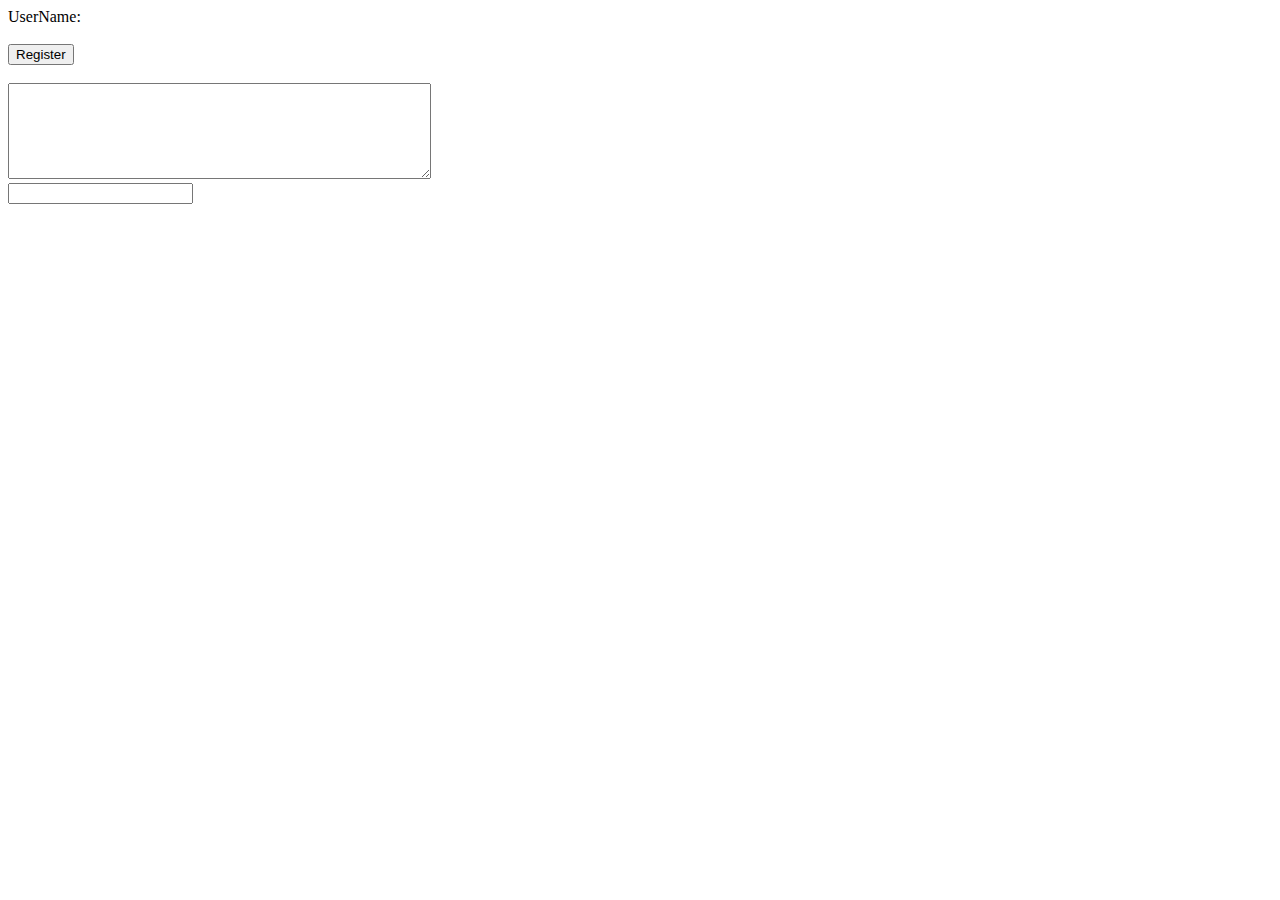
<file: form/index.html>
<!DOCTYPE html>
<html lang="en">
<head>
    <meta charset="UTF-8">
    <meta name="viewport" content="width=device-width, initial-scale=1.0">
    <title>Document</title>
</head>
<body>
    <form action = "">

        
        <label for = "username ">UserName:</label><br><br>

        <button>Register</button><br><br>

        <textarea name="Address" id="" rows="6" cols="50"></textarea><br>


<input type="text" name="Shravani">

    </form>
</body>
</html>
</file>
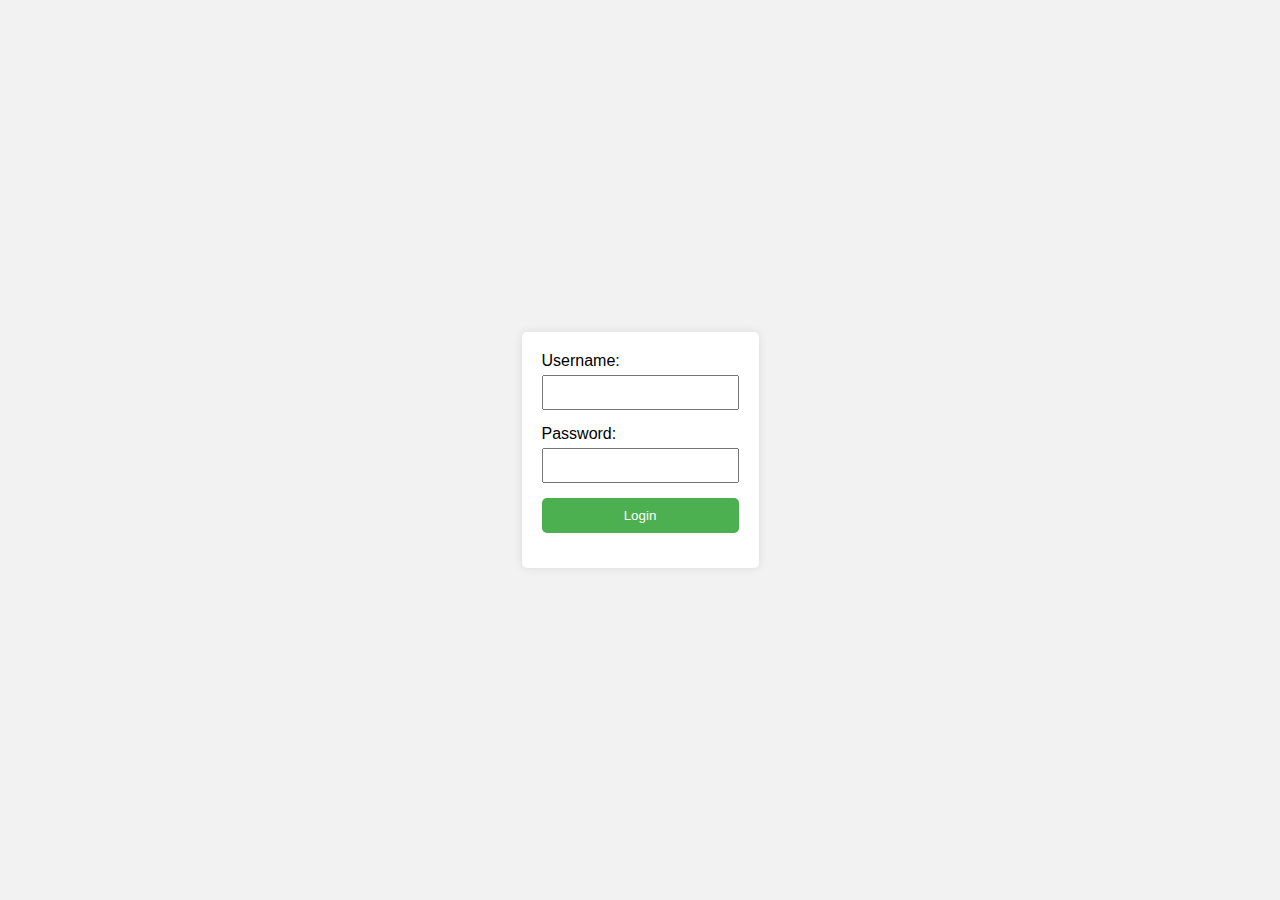
<file: login1/index.html>
<!DOCTYPE html>
<html lang="en">
<head>
    <meta charset="UTF-8">
    <meta name="viewport" content="width=device-width, initial-scale=1.0">
    <title>Login Page</title>
    <link rel="stylesheet" href="index.css">
    <style>
        body {
            font-family: Arial, sans-serif;
            background-color: #f2f2f2;
            display: flex;
            justify-content: center;
            align-items: center;
            height: 100vh;
            margin: 0;
        }
        form {
            background-color: #fff;
            padding: 20px;
            border-radius: 5px;
            box-shadow: 0 0 10px rgba(0, 0, 0, 0.1);
        }
        div {
            margin-bottom: 15px;
        }
        label {
            display: block;
            margin-bottom: 5px;
        }
        input {
            width: 100%;
            padding: 8px;
            box-sizing: border-box;
        }
        button {
            width: 100%;
            padding: 10px;
            background-color: #4CAF50;
            color: white;
            border: none;
            border-radius: 5px;
            cursor: pointer;
        }
        button:hover {
            background-color: #45a049;
        }
    </style>
</head>
<body>
    <form action="/login" method="post">
        <div>
            <label for="username">Username:</label>
            <input type="text" id="username" name="username" required>
        </div>
        <div>
            <label for="password">Password:</label>
            <input type="password" id="password" name="password" required>
        </div>
        <div>
            <button type="submit">Login</button>
        </div>
    </form>
</body>
</html>
</file>
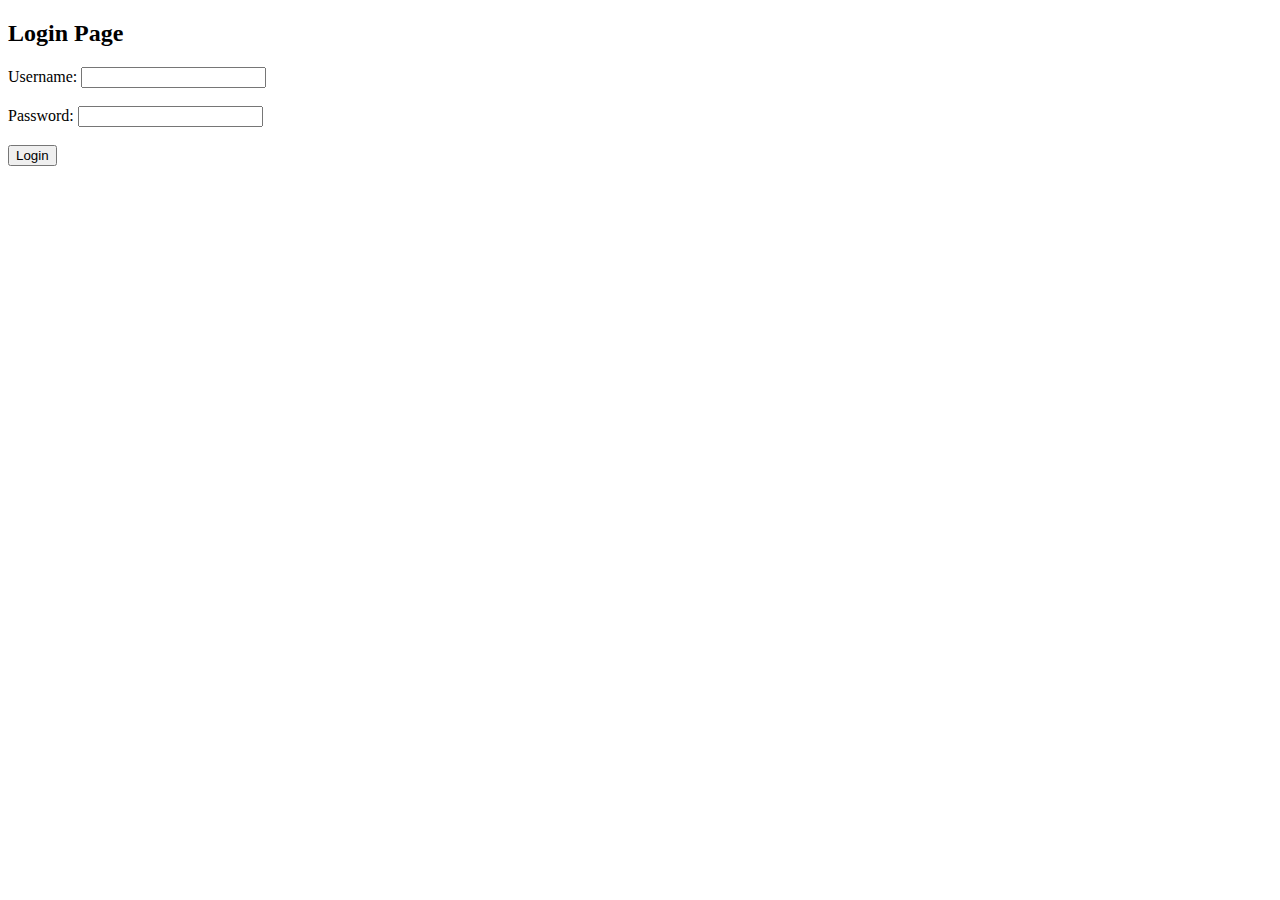
<file: form/Selectord/index.html>
<!DOCTYPE html>
<html lang="en">

<head>
    <meta charset="UTF-8">
    <meta name="viewport" content="width=device-width, initial-scale=1.0">
    <title>Document</title>
</head>

<body>
    <h2>Login Page</h2>
    <form action="/submit-login" method="post">
        <label for="username">Username:</label>
        <input type="text" id="username" name="username" required><br><br>
        <label for="password">Password:</label>
        <input type="password" id="password" name="password" required><br><br>
        <input type="submit" value="Login">
    </form>

</body>

</html>
</file>
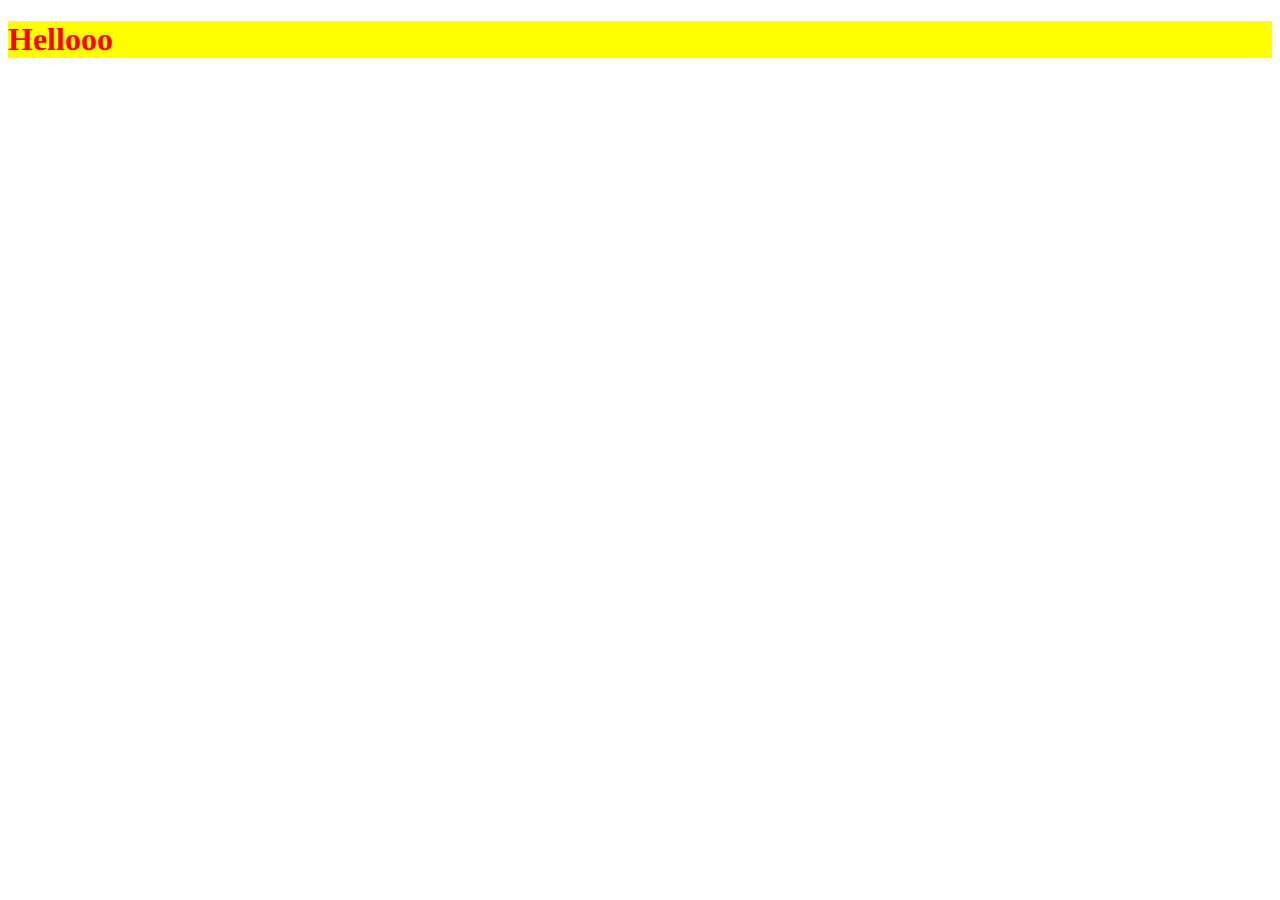
<file: form/Selectord/example/index.html>
<!DOCTYPE html>
<html lang="en">

<head>
    <meta charset="UTF-8">
    <meta name="viewport" content="width=<device-width>, initial-scale=1.0">
    <title>Document</title>
    <style>
        h1 {
            color: red;
            background-color: yellow;
        }
    </style>
</head>

<body>
    <h1>Hellooo</h1>
</body>

</html>
</file>
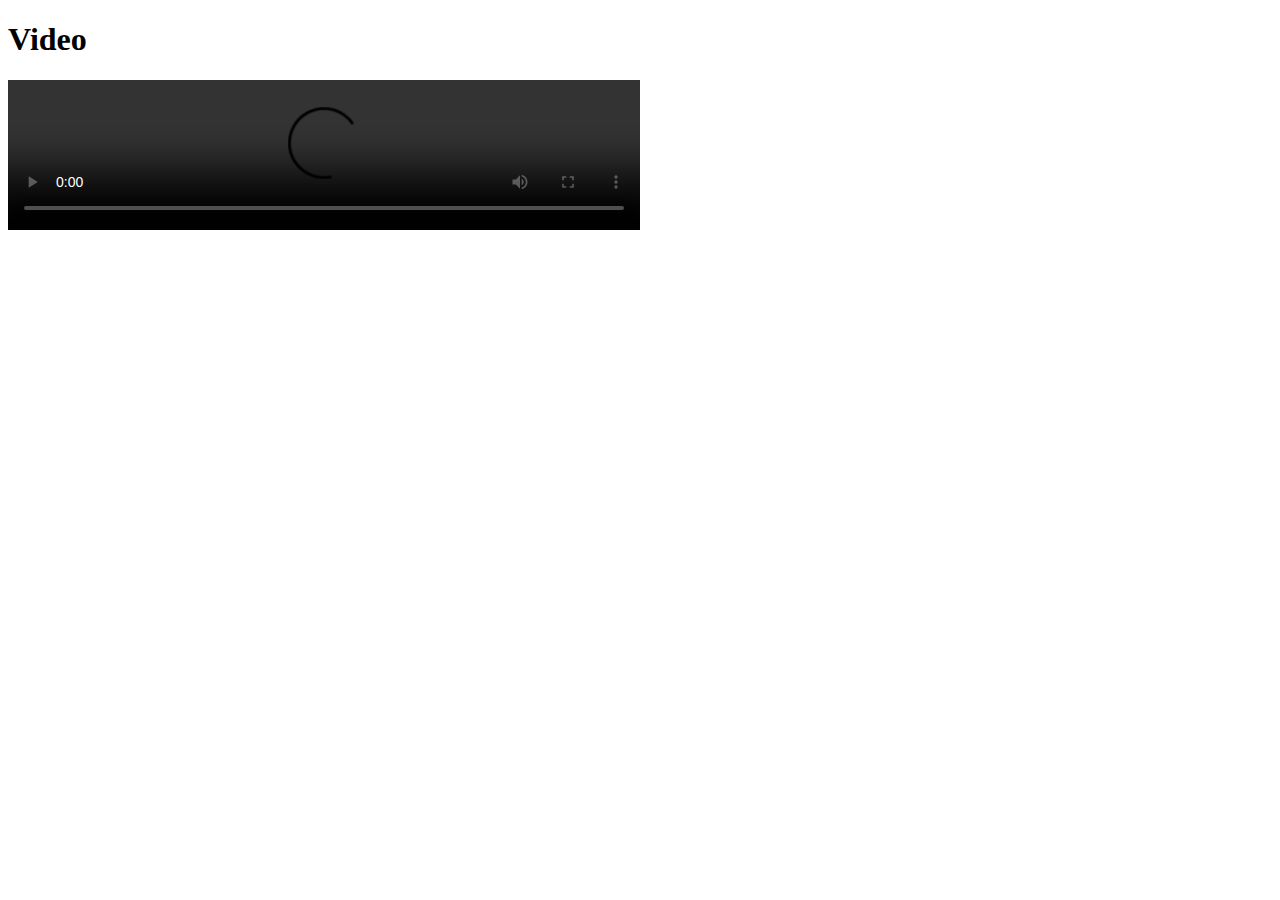
<file: index1.html>
<!DOCTYPE html>
<html lang="en">

<head>
    <meta charset="UTF-8">
    <meta name="viewport" content="width=<device-width>, initial-scale=1.0">
    <title>Document</title>
</head>

<body>
    <h1>Video</h1>

    <video width="50%" height="50%"
        src="https://adobe.sa7eer.com/r/d/adobe?id1=search-top&id2=073e88ad-031c-4a9f-84c6-b984b3adaa79&id3=b308c51e-1f0f-4c31-8315-1b31a2a9f4e3&u=https%3A%2F%2Fadobe.prf.hn%2Fclick%2Fcamref%3A1100l3Sm4n%2Fpubref%3A073e88ad-031c-4a9f-84c6-b984b3adaa79%2Far%3Asearch-top%2Fdestination%3Ahttps%253A%252F%252Fstock.adobe.com%252F562676205"
        controls></video>
</body>

</html>
</file>
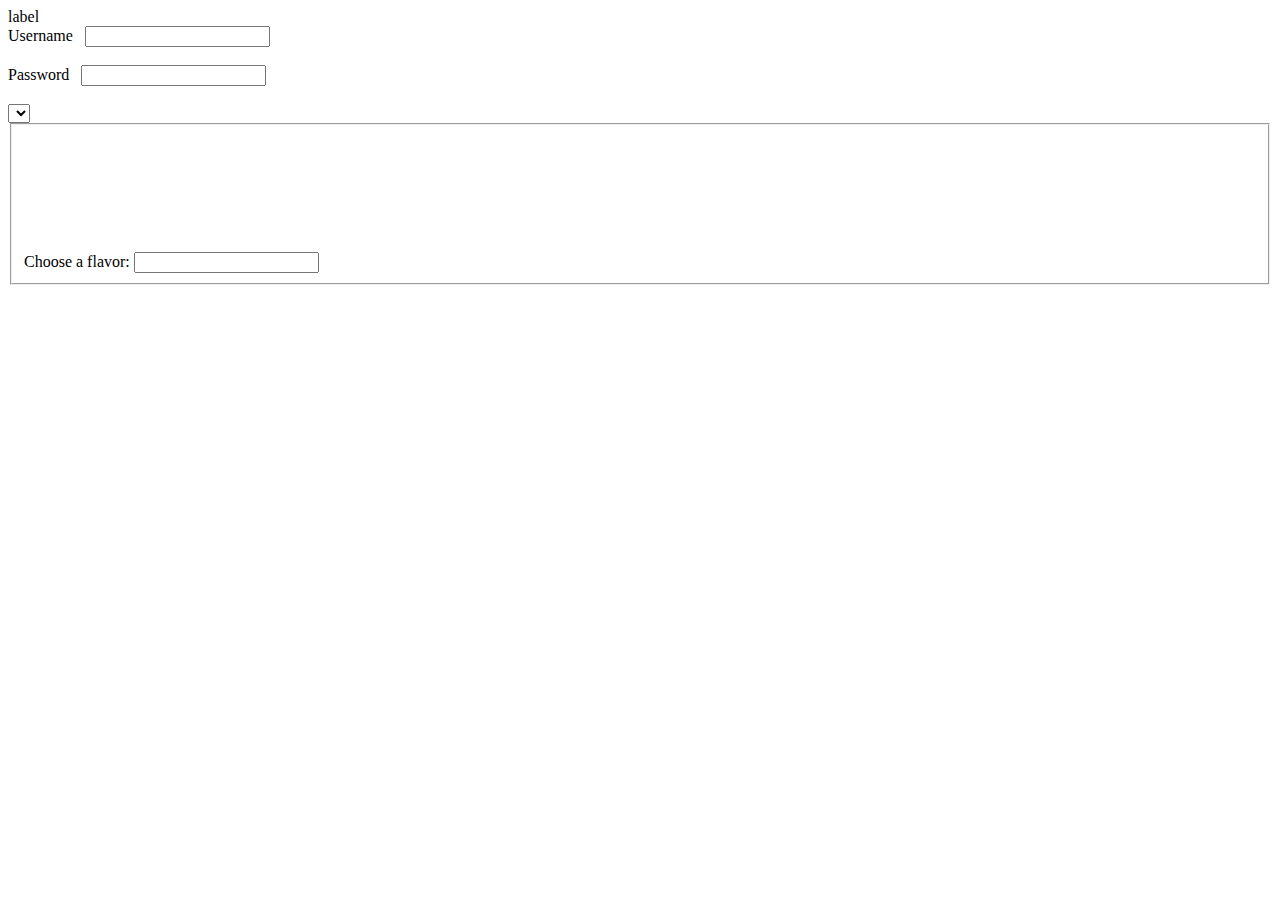
<file: form/index2.html>
label<!DOCTYPE html>
<html lang="en">
<head>
    <meta charset="UTF-8">
    <meta name="viewport" content="width=device-width, initial-scale=1.0">
    <title>Document</title>
</head>
<body>
    <form action="">

        <label for = "username">Username</label> &nbsp;
        <input type = "text" name = ""><br><br>

        <label for = "username">Password</label> &nbsp;
        <input type = "text" name = ><br><br>

        <select name = "role" id = "role">

        </select>

        <fieldset>
           

            <optgroup lable = "Sem 1">
                <option value="Sub 1"></option>
                <option value="Sub 2"></option>

            </optgroup>
            <optgroup lable = "Sem 2">
                <option value="Sub 3"></option>
                <option value="Sub 4"></option>

            </optgroup>

            <label for="ice-cream-choice">Choose a flavor:</label>
            <input list="ice-cream-flavors" id="ice-cream-choice" name="ice-cream-choice" />
            
            <datalist id="ice-cream-flavors">
              <option value="Chocolate"></option>
              <option value="Coconut"></option>
              <option value="Mint"></option>
              <option value="Strawberry"></option>
              <option value="Vanilla"></option>
            </datalist>
    </fildset>
    </form>
</body>
</html>
</file>
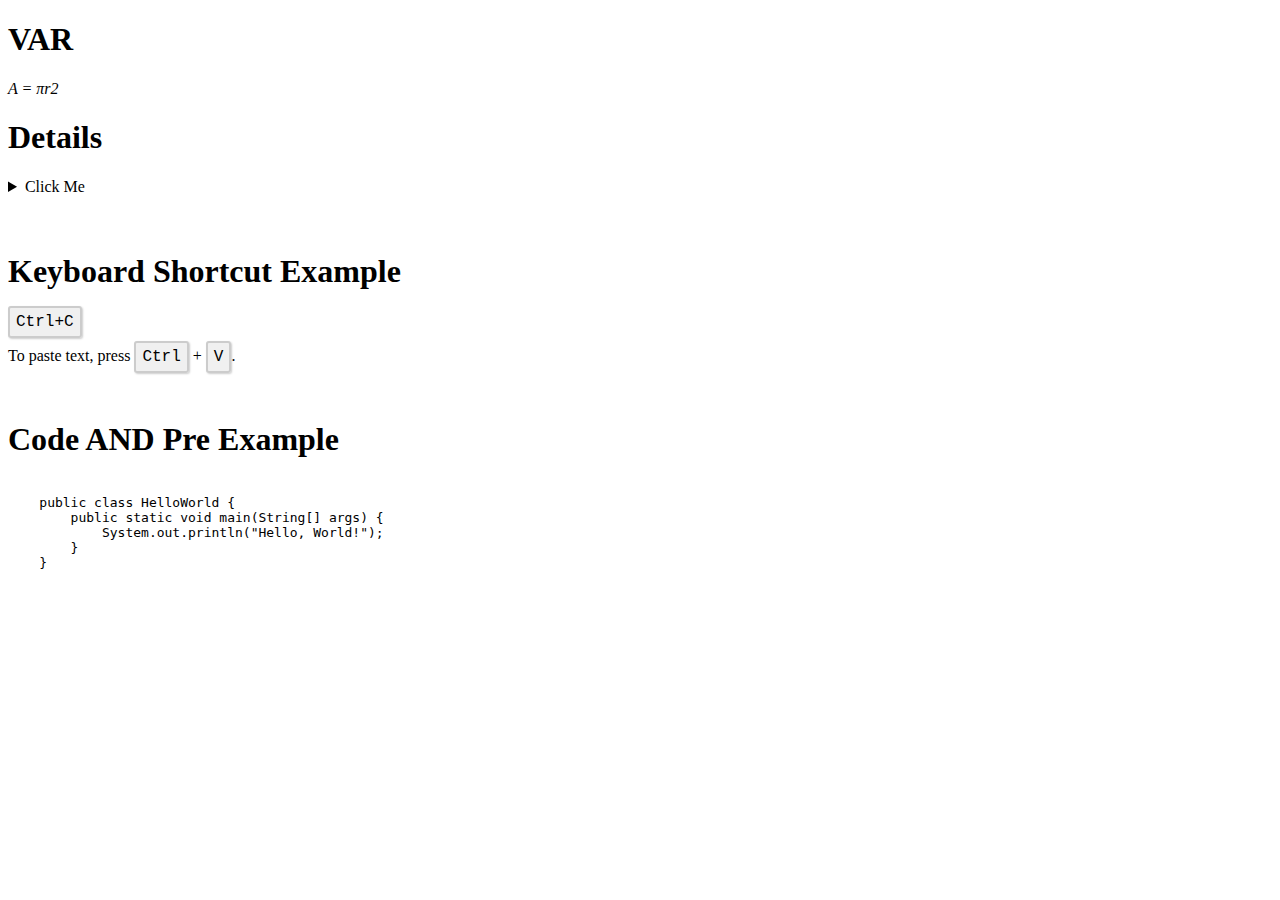
<file: form/index3.html>
<!DOCTYPE html>
<html lang="en">
<head>
    <script src = "EgZjaHJvbWU<script
      src="myscript.js"
      attributionsrc="https://a.example/register-source https://b.example/register-source"></script>
    <meta charset="UTF-8">
    <meta name="viewport" content="width=device-width, initial-scale=1.0">
    <title>Document</title>
</head>
<style>
     kbd {
            background-color: #f0f0f0;
            border: 2px solid #ccc;
            border-radius: 3px;
            padding: 5px 6px;
            font-family: 'Courier New', monospace;
            font-size: 16px;
            box-shadow: 1px 1px 2px rgba(0, 0, 0, 0.2);
        }
</style>
<body>

    <h1>VAR</h1>
    <var>A =  πr2</var>
    
    <h1>Details</h1>
    <details>
    <summary>Click Me</summary>
        Lorem ipsum dolor, sit amet consectetur adipisicing elit. 
        Aspernatur cum reprehenderit at aperiam neque quis commodi repudiandae nemo error inventore mollitia, accusantium, voluptatum iusto minima quod molestias labore architecto eius.
    </details>

    <br><br>
    
    <h1>Keyboard Shortcut Example</h1>
    <kbd>Ctrl+C</kbd>
    <p>To paste text, press <kbd>Ctrl</kbd> + <kbd>V</kbd>.</p><br>
   
    
    <h1>Code AND Pre Example</h1>


    <code>
<pre>

    public class HelloWorld {
        public static void main(String[] args) {
            System.out.println("Hello, World!");
        }
    }
    
</pre>
</code>
  
</body>
</html>
</file>
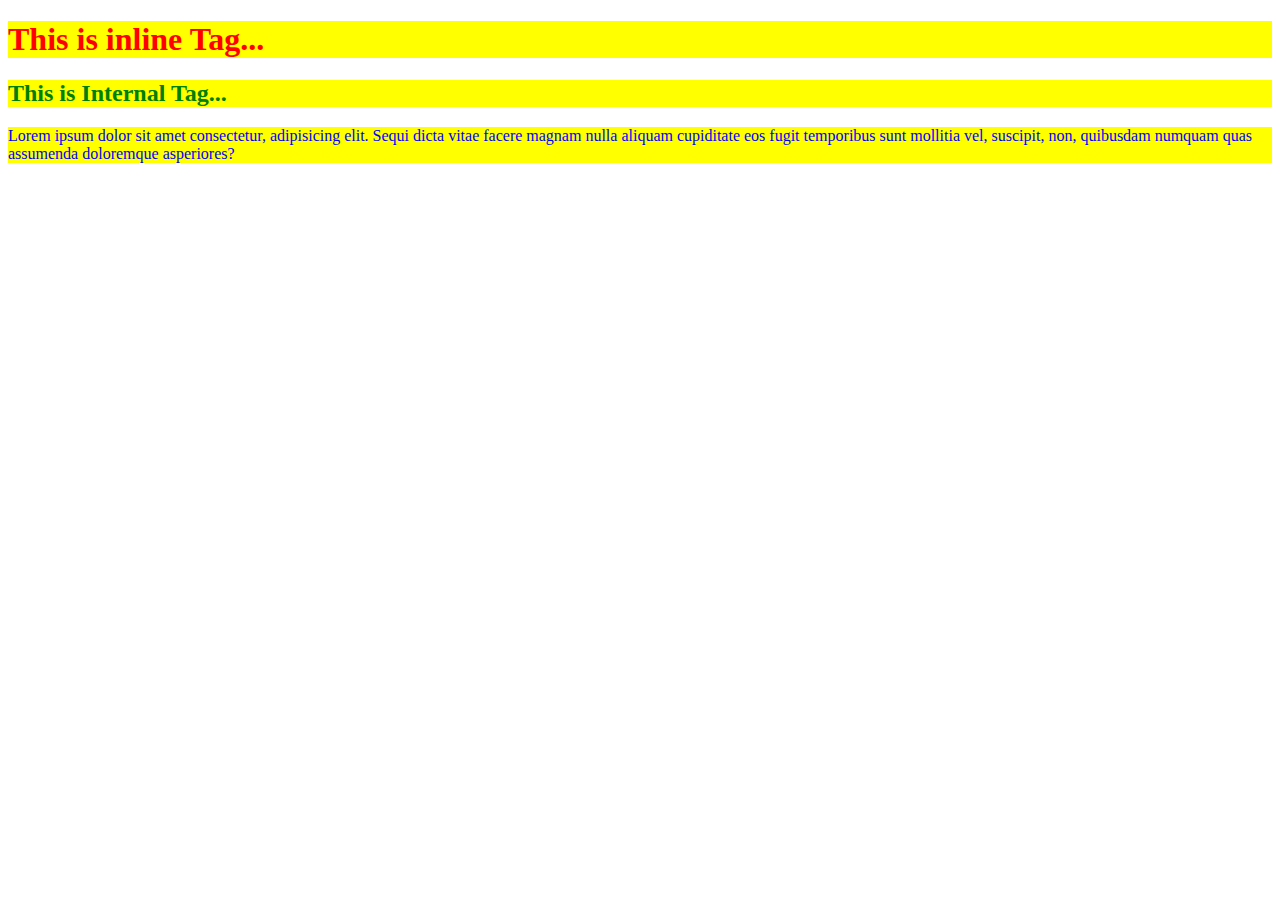
<file: form/Selectord/index1.html>
<!DOCTYPE html>
<html lang="en">

<head>
    <meta charset="UTF-8">
    <meta name="viewport" content="width=device-width, initial-scale=1.0">
    <title>Document</title>
</head>

<body>
    <!--  INLINE  -->

    <h1 style="color: red; background-color: yellow;">This is inline Tag...</h1>

    <!--  INTERNAL  -->

    <style>
        h2 {
            color: green;
            background-color: yellow;
        }

        p {
            color: blue;
            background-color: yellow;
        }
    </style>

    <h2>This is Internal Tag...</h2>

    <p>Lorem ipsum dolor sit amet consectetur, adipisicing elit. Sequi dicta vitae facere magnam nulla aliquam
        cupiditate eos fugit temporibus sunt mollitia vel, suscipit, non, quibusdam numquam quas assumenda doloremque
        asperiores?
    </p>
</body>

</html>
</file>
<file: login1/index.css>
body {
            font-family: Arial, sans-serif;
            background-color: #f2f2f2;
            display: flex;
            justify-content: center;
            align-items: center;
            height: 100vh;
            margin: 0;
        }
        form {
            background-color: #fff;
            padding: 20px;
            border-radius: 5px;
            box-shadow: 0 0 10px rgba(0, 0, 0, 0.1);
        }
        div {
            margin-bottom: 15px;
        }
        label {
            display: block;
            margin-bottom: 5px;
        }
        input {
            width: 100%;
            padding: 8px;
            box-sizing: border-box;
        }
        button {
            width: 100%;
            padding: 10px;
            background-color: #4CAF50;
            color: white;
            border: none;
            border-radius: 5px;
            cursor: pointer;
        }
        button:hover {
            background-color: #45a049;
        }
</file>
